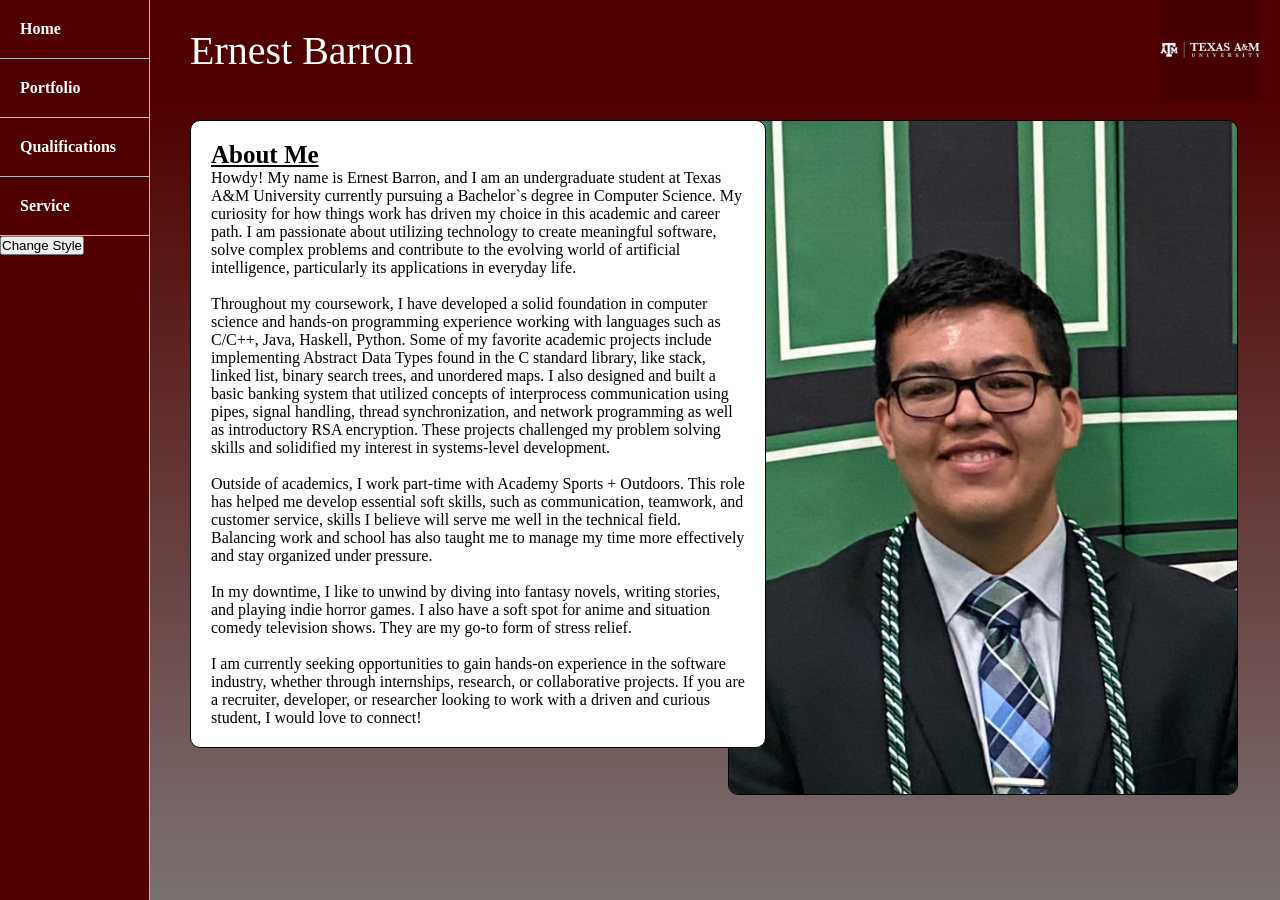
<file: index.html>
<!DOCTYPE HTML PUBLIC "-//W3C//DTD HTML 4.01 Transitional//EN">
<html>
<head>
    <meta charset="UTF-8">
    <meta name="viewport" content="width=device-width, initial-scale=1.0">
    <link id="page_style" rel="stylesheet"> 
  <title>Ernest Barron</title>
</head>

<body>
  <div class ="background-image">
  <img src="Images/background.jpg" alt="Background Image" width="100%" height="100%">
  </div>
  <script src="functions.js"></script>
  <!--content of the page-->
  <div class="main">
    <img src="Images/IMG_8742.jpg" alt="Ernest Barron" width="200" height="250">
    <div class="aboutme"> 
      
      <h4 style="text-decoration: underline; font-size: 25px;">About Me</h4>
      <p>Howdy! My name is Ernest Barron, and I am an undergraduate student at
         Texas A&M University currently pursuing a Bachelor`s degree in 
         Computer Science. My curiosity for how things work has driven my 
         choice in this academic and career path. I am passionate about 
         utilizing technology to create meaningful software, solve complex 
         problems and contribute to the evolving world of artificial 
         intelligence, particularly its applications in everyday life.
          <br><br>
         Throughout my coursework, I have developed a solid foundation in 
         computer science and hands-on programming experience working with 
         languages such as C/C++, Java, Haskell, Python. Some of my favorite 
         academic projects include implementing Abstract Data Types found in 
         the C standard library, like stack, linked list, binary search trees, 
         and unordered maps. I also designed and built a basic banking system 
         that utilized concepts of interprocess communication using pipes, 
         signal handling, thread synchronization, and network programming 
         as well as introductory RSA encryption. These projects challenged my 
         problem solving skills and solidified my interest in systems-level 
         development.
         <br><br>

         Outside of academics, I work part-time with Academy Sports + Outdoors. 
         This role has helped me develop essential soft skills, such as 
         communication, teamwork, and customer service, skills I believe will 
         serve me well in the technical field. Balancing work and school has 
         also taught me to manage my time more effectively and stay organized 
         under pressure.
          <br><br>

         In my downtime, I like to unwind by diving into fantasy novels, 
         writing stories, and playing indie horror games. I also have a soft 
         spot for anime and situation comedy television shows. 
         They are my go-to form of stress relief.
          <br><br>
         I am currently seeking opportunities to gain hands-on experience 
         in the software industry, whether through internships, research, or 
         collaborative projects. If you are a recruiter, developer, or researcher 
         looking to work with a driven and curious student, I would love to connect!
</p>
    </div>
    
  </div>

  <!--Header-->
  <div class="header">
    <p>Ernest Barron</p>
    <a href="https://www.tamu.edu/"><img src="Images/TAMU-End-Slate-1.jpg" alt="Texas A&M Logo" width="100" height="100"></a>

  </div>

  <!--navigation bar-->
  <div class="navbar">
        <ul>
          <li><a href="index.html">Home</a></li>
          
          <li><a href="page2.html">Portfolio</a></li>
          
          <li><a href="page3.html">Qualifications</a></li>
          
          <li><a href="page4.html">Service</a></li>
          
          <li><button type="button" onclick="change()">Change Style</button></li>
        </ul>
    </div>
</body>
</html>
</file>
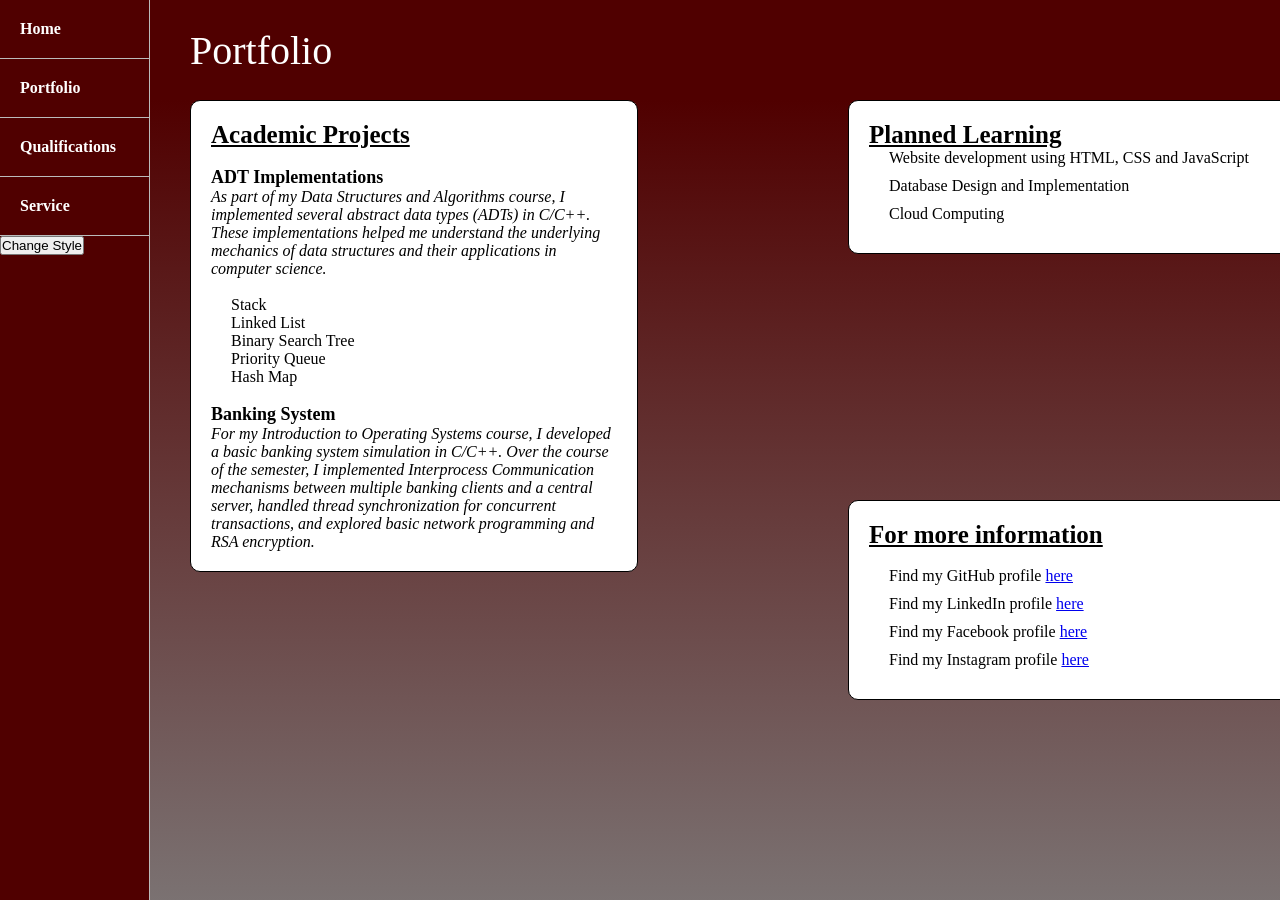
<file: page2.html>
<!DOCTYPE html>
<html lang="en">
<head>
    <meta charset="UTF-8">
    <meta name="viewport" content="width=device-width, initial-scale=1.0">
    <title>Portfolio</title>
    <link rel="stylesheet" id="page_style">
</head>
<body>
    <script src="functions.js"></script>
    <div class="header"><p>Portfolio</p></div>
    <div class="background-image">
    <img src="Images/background.jpg" alt="Background Image" width="100%" height="100%">
    </div>
    <div class="navbar">
        <ul>
          <li><a href="index.html">Home</a></li>
          
          <li><a href="page2.html">Portfolio</a></li>
          
          <li><a href="page3.html">Qualifications</a></li>
          
          <li><a href="page4.html">Service</a></li>
          
          <li><button type="button" onclick="change()">Change Style</button></li>
        </ul>
    </div>

    <div class="main">
        <div class="academic">
            <h4 style="text-decoration: underline; font-size: 25px;">Academic Projects</h4><br>
                <h5 style="font-size: 18px;">ADT Implementations</h5>
                <p><em>As part of my Data Structures and Algorithms course, I implemented several abstract data
                    types (ADTs) in C/C++. These implementations helped me understand the underlying mechanics
                    of data structures and their applications in computer science.</em></p>
                <br> 
                 <ul>
                    <li>Stack</li>
                    <li>Linked List</li>
                    <li>Binary Search Tree</li>
                    <li>Priority Queue</li>
                    <li>Hash Map</li>
                </ul>
                <br>
                <h5 style="font-size: 18px;">Banking System</h5>
                <p><em>For my Introduction to Operating Systems course, I developed a basic banking system simulation
                    in C/C++. Over the course of the semester, I implemented Interprocess Communication mechanisms
                    between multiple banking clients and a central server, handled thread synchronization for concurrent transactions,
                    and explored basic network programming and RSA encryption.</em></p>
        </div>

        <div class="planned_projects">
            <h4 style="text-decoration: underline; font-size: 25px;">Planned Learning</h4>
            <ul>
                <li>Website development using HTML, CSS and JavaScript</li>
                <li>Database Design and Implementation</li>
                <li>Cloud Computing</li>
            </ul>
        </div>

        <div class="linkedin">
        <h4 style="text-decoration: underline; font-size: 25px;">For more information</h4>
        <br>
        <ul>
            <li>Find my GitHub profile <a href="https://github.com/ebarron03">here</a></li>
            <li>Find my LinkedIn profile <a href="https://www.linkedin.com/in/ernest-barron-063b59324/">here</a></li>
            <li>Find my Facebook profile <a href="https://www.facebook.com/profile.php?id=61580120081446">here</a></li>
            <li>Find my Instagram profile <a href="https://www.instagram.com/ernestbarron03/">here</a></li>
        </ul>
    </div>

    </div>
    
</body>
</html>
</file>
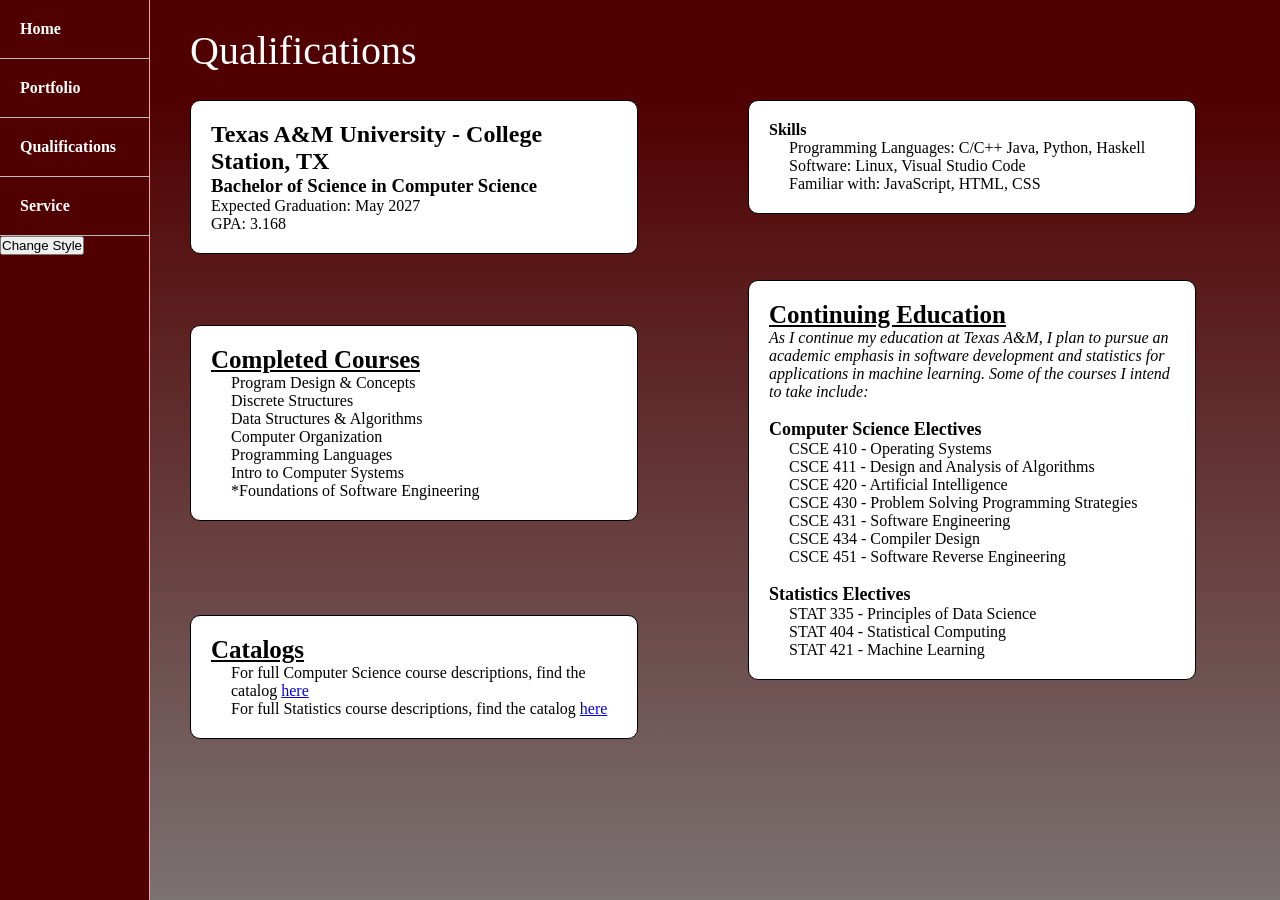
<file: page3.html>
<!DOCTYPE html>
<html lang="en">
<head>
    <meta charset="UTF-8">
    <meta name="viewport" content="width=device-width, initial-scale=1.0">
    <link id="page_style" rel="stylesheet">
    <title>Qualifications</title>
</head>
<body>
    <script src="functions.js"></script>
    <div class="header"><p>Qualifications</p></div>
    <div class="background-image">
    <img src="Images/background.jpg" alt="Background Image" width="100%" height="100%">
    </div>
    <div class="navbar">
        <ul>
          <li><a href="index.html">Home</a></li>

          <li><a href="page2.html">Portfolio</a></li>
        
          <li><a href="page3.html">Qualifications</a></li>
          
          <li><a href="page4.html">Service</a></li>
          
          <li><button type="button" onclick="change()">Change Style</button></li>
        </ul>
    </div>

    <div class="main">
        <div class="education">
            <h2>Texas A&M University - College Station, TX</h2>
            <h3>Bachelor of Science in Computer Science</h3>
            <p>Expected Graduation: May 2027</p>
            <p>GPA: 3.168</p>
        </div>
        
        <div class="completed">
            <h4 style="text-decoration: underline; font-size: 25px;">Completed Courses</h4>
            <ul>
                <!--look through transcript for completed courses-->
                <li>Program Design & Concepts</li>
                <li>Discrete Structures</li>
                <li>Data Structures & Algorithms</li>
                <li>Computer Organization</li>
                <li>Programming Languages</li>
                <li>Intro to Computer Systems</li>
                <li>*Foundations of Software Engineering</li>
            </ul>
        </div>
        
        <div class="planned">
            <h4 style="text-decoration: underline; font-size: 25px;">Continuing Education</h4>
            <p><em>As I continue my education at Texas A&M, I plan to pursue an academic emphasis 
                in software development and statistics for applications in machine learning.
                Some of the courses I intend to take include:</em></p>
                    <br>
                    <h5 style="font-size: 18px;">Computer Science Electives</h5>

                    <ul>
                        <li>CSCE 410 - Operating Systems</li>
                        <li>CSCE 411 - Design and Analysis of Algorithms</li>
                        <li>CSCE 420 - Artificial Intelligence</li>
                        <li>CSCE 430 - Problem Solving Programming Strategies</li>
                        <li>CSCE 431 - Software Engineering</li>
                        <li>CSCE 434 - Compiler Design</li>
                        <li>CSCE 451 - Software Reverse Engineering</li>
                    </ul>
                    <br>
                    <h5 style="font-size: 18px;">Statistics Electives</h5>
                    <ul>
                        <li>STAT 335 - Principles of Data Science</li>
                        <li>STAT 404 - Statistical Computing</li>
                        <li>STAT 421 - Machine Learning</li>
                    </ul>
        </div>
        <div class="skills">
            <h4>Skills</h4>
            <ul>
                <li>Programming Languages: C/C++ Java, Python, Haskell</li>
                <li>Software: Linux, Visual Studio Code</li>
                <li>Familiar with: JavaScript, HTML, CSS</li>
            </ul>
        </div>
        <div class="cat">
            <h4 style="text-decoration: underline; font-size: 25px;">Catalogs</h4>

            <ul>
                <li>For full Computer Science course descriptions, find the catalog <a href="https://catalog.tamu.edu/undergraduate/engineering/computer-science/#coursestext">here</a></li>
                <li>For full Statistics course descriptions, find the catalog <a href="https://catalog.tamu.edu/undergraduate/course-descriptions/stat/">here</a></li>

            </ul>
        </div>
    </div>
</body>
</html>
</file>
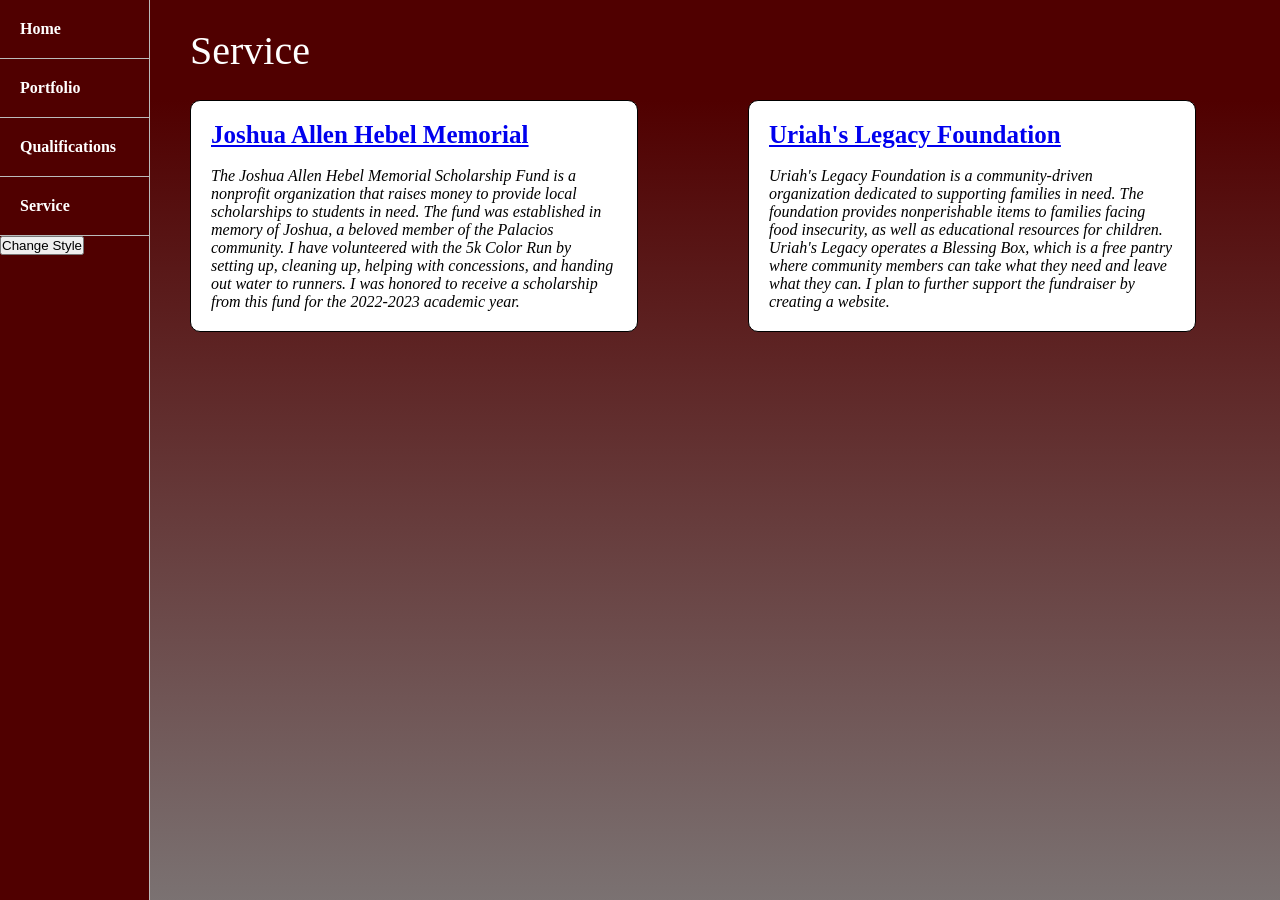
<file: page4.html>
<!DOCTYPE html>
<html lang="en">
<head>
    <meta charset="UTF-8">
    <meta name="viewport" content="width=device-width, initial-scale=1.0">
    <title>Service</title>
    <link rel="stylesheet" id="page_style">
</head>
<body>
    <script src="functions.js"></script>
    <div class="header"><p>Service</p></div>
    <div class="background-image">
    <img src="Images/background.jpg" alt="Background Image" width="100%" height="100%">
    </div>
    <div class="navbar">
        <ul>
          <li><a href="index.html">Home</a></li>
          
          <li><a href="page2.html">Portfolio</a></li>
          
          <li><a href="page3.html">Qualifications</a></li>
          
          <li><a href="page4.html">Service</a></li>
          
          <li><button type="button" onclick="change()">Change Style</button></li>
        </ul>
    </div>
    
    <div class="main">
        <div class="joshua">
            <a href="https://facebook.com/events/s/joshuas-color-run-2025/569550642617308/"><h4 style="text-decoration: underline; font-size: 25px;">Joshua Allen Hebel Memorial</h4></a>
            <br>
            <p><em>The Joshua Allen Hebel Memorial Scholarship Fund is a nonprofit organization that raises money to provide local scholarships to students in need.
                The fund was established in memory of Joshua, a beloved member of the Palacios community.
                I have volunteered with the 5k Color Run by setting up, cleaning up, helping with concessions, and handing out water to runners.
                I was honored to receive a scholarship from this fund for the 2022-2023 academic year. 
            </em></p>
        </div>

        <div class="uriah">
            <a href="https://www.facebook.com/share/19d1ZExgmq/?mibextid=wwXIfr"><h4 style="text-decoration: underline; font-size: 25px;">Uriah's Legacy Foundation</h4></a>
            <br>
            <p><em>Uriah's Legacy Foundation is a community-driven organization dedicated to supporting families in need. 
                The foundation provides nonperishable items to families facing food insecurity, as well as educational resources for children.
                Uriah's Legacy operates a Blessing Box, which is a free pantry where community members can take what they need and leave what they can.
                I plan to further support the fundraiser by creating a website.
            </em></p>
        </div>

    </div>
</body>
</html>
</file>
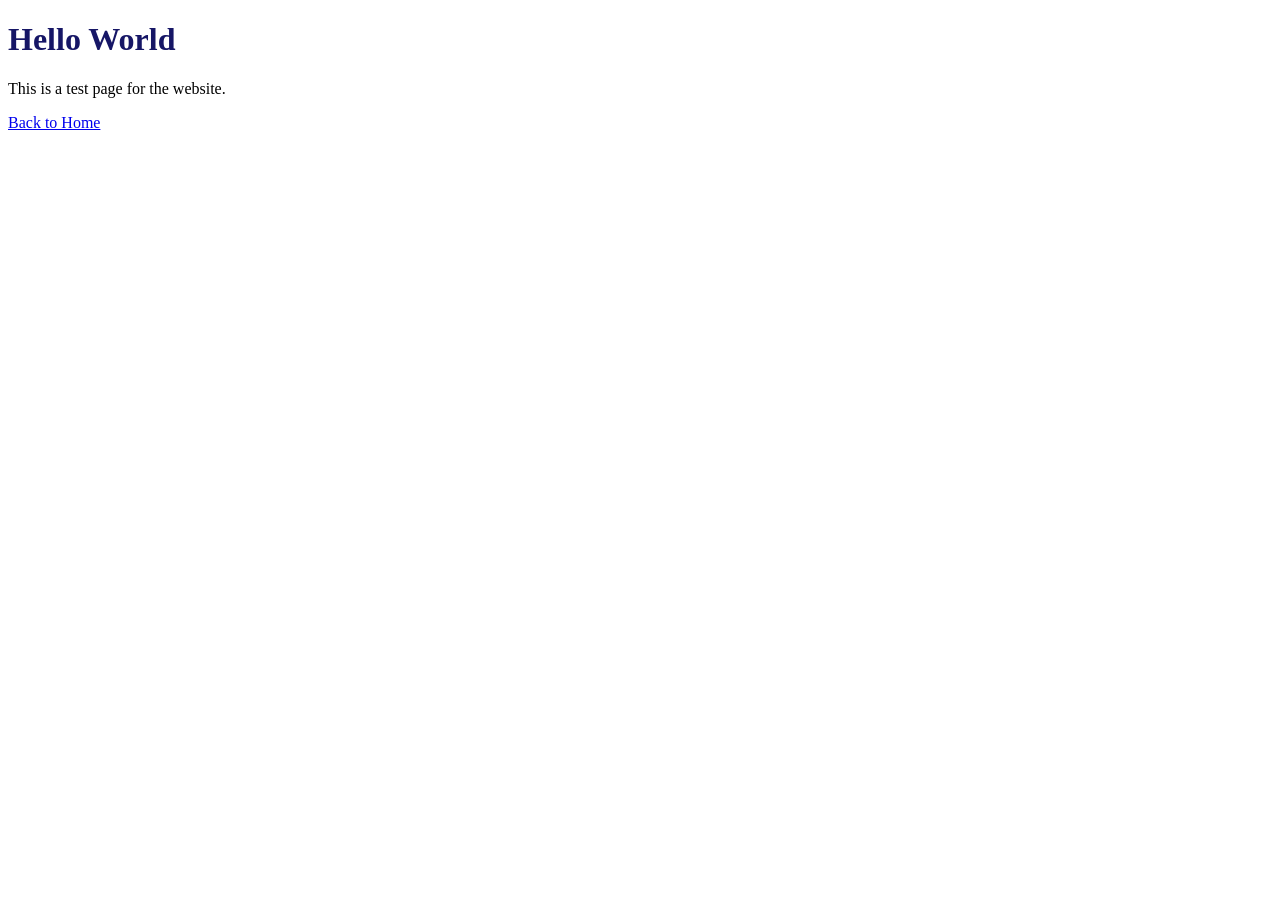
<file: test.html>
<!DOCTYPE html>
<html lang="en">

<head>
    <meta charset="UTF-8">
    <meta name="viewport" content="width=device-width, initial-scale=1.0">
    <title>Document</title>
</head>
<body>

    <h1 style="color: rgb(22, 22, 102);">Hello World</h1>

    <p>This is a test page for the website.</p>
    <a href="index.html">Back to Home</a>
</body>
</html>
</file>
